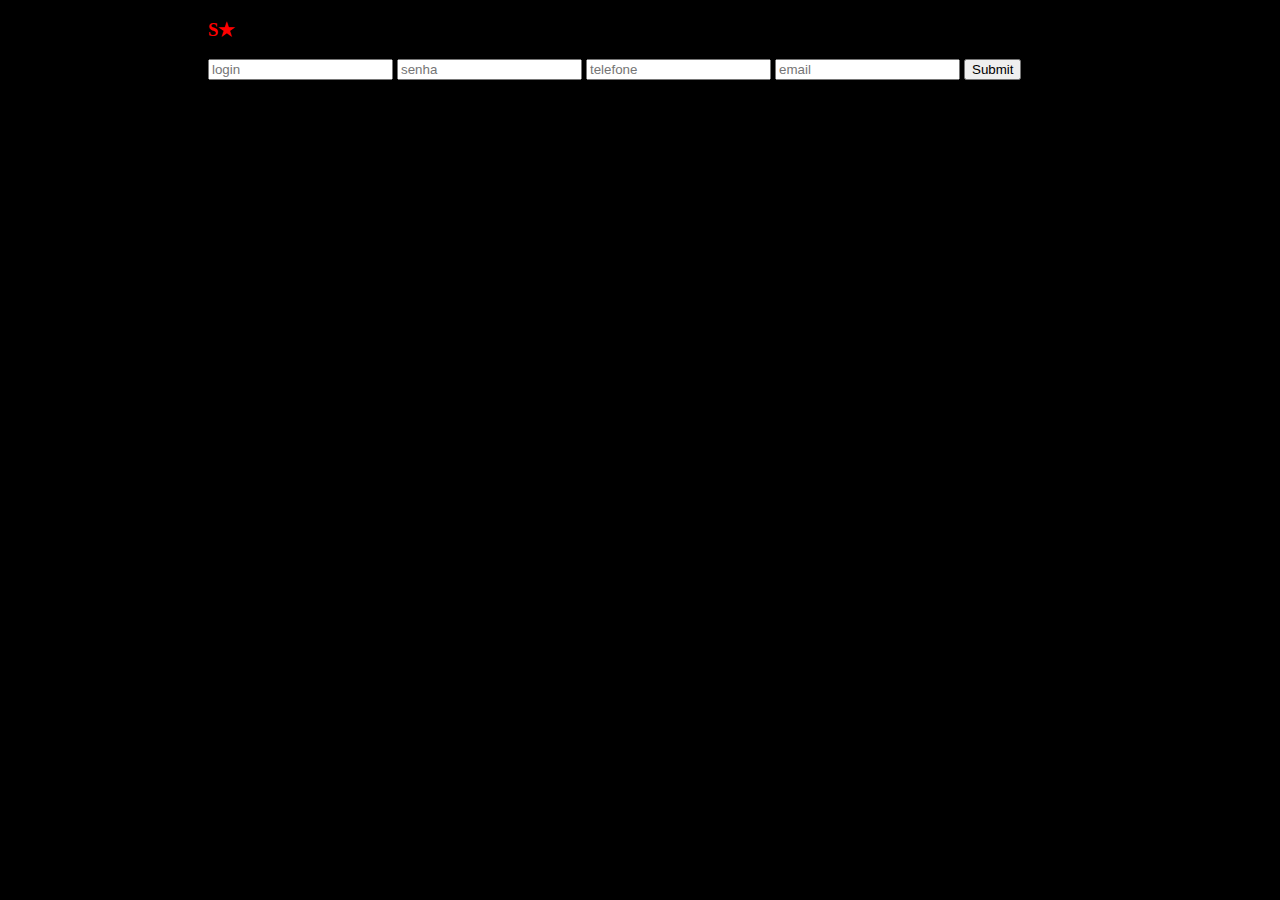
<file: index.html>
<!DOCTYPE html>
<html lang="en">
<head>
    <link rel="stylesheet" href="style.css" >
    <meta charset="UTF-8">
    <meta name="viewport" content="width=device-width, initial-scale=1.0">
    <title>★login★</title>
</head>
<body>
    <div class="seila">
    <form>
        <h3>S★</h3>
    <input type="text"placeholder="login"Id="login">
    <input type="password"placeholder="senha"Id="senha">
    <input type="tel"placeholder="telefone"id="telefone">
    <input type="email"placeholder="email"id="email">
    <input type="submit"onclick="logar(); return false;">
</form>
</div>
<script>

    function logar() {
        var login=document.getElementById('login').value;
        var senha=document.getElementById('senha').value;
        var email=document.getElementById('email').value;
        var telefone=document.getElementById('telefone').value;
        if(login=="seila" && senha=="123" && email=='sa@gmail.com'&& telefone=='40028922' ){
            alert('sucesso');
            location.href="home.html";
        }else{
            alert('usuario ou senha icorreto');
        }
    }
    </script>
</body>
</html>
</file>
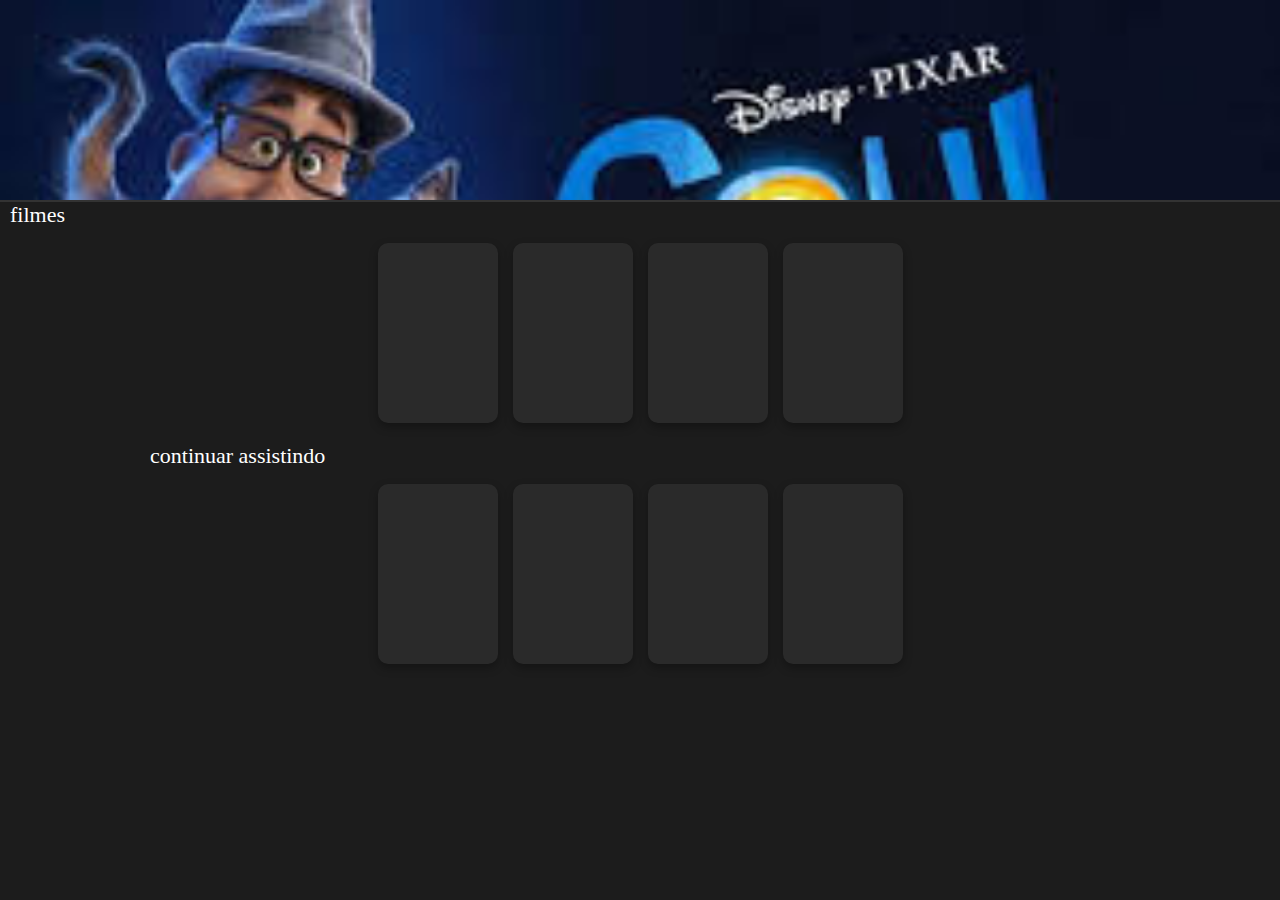
<file: home.html>
<!DOCTYPE html>
<html lang="en">
<head>
    <meta charset="UTF-8">
    <meta name="viewport" content="width=device-width, initial-scale=1.0">
    <title>home</title>
    <style>
        body{
            margin:0 ;
            background-color: #1c1c1c;
            color: #fff;
        }
        .banner{
            background:url([data-uri]) ;
          background-size:cover ;
          height: 200px;
          border-bottom:2px solid #333 ;
        }
        .section{
            padding: 20px;
            max-width: 1000px;
            margin: auto;
        }
        .section-title{
            font-size: 22px;
            margin-bottom: 15px;
            border-left: 10px;
            padding-left: 10px;
        }
        .row{
            display: flex;
            flex-wrap: wrap;
            gap: 15px;
            justify-content: center;
        }
        .movie{
            width: 120px;
            height: 180px;
            background-color: #2a2a2a;
            background-size: cover;
            background-position: center;
            border-radius: 10px;
            box-shadow: 0 4px 10px rgba(0,0,0,0.3);
            transition: tranform 0.2;        
        }
      
    </style>
</head>
<body>
<div class="banner"></div>

<div class="section-title">filmes</div>
<div class="row">
<div class="movie" style="background-image: url(https://lumiere-a.akamaihd.net/v1/images/poster_cf6525c0.png) ;"></div>
<div class="movie" style="background-image: url(https://lumiere-a.akamaihd.net/v1/images/poster_002_ffcbf145.png) ;"></div>
<div class="movie" style="background-image: url(https://lumiere-a.akamaihd.net/v1/images/poster_43c579d0.png) ;"></div>
<div class="movie" style="background-image: url(https://lumiere-a.akamaihd.net/v1/images/2_98a9a2e6.jpeg) ;"></div>
</div>
</div>

<div class="section">
<div class="section-title">continuar assistindo</div>
<div class="row">
   <div class="movie" style="background-image: url(https://lumiere-a.akamaihd.net/v1/images/encanto_ka_bpo_pay1_ee2c2e0c.jpeg);"></div>
<div class="movie" style="background-image: url(https://lumiere-a.akamaihd.net/v1/images/daylight_payoff_poster_brazil_27eb2c00.jpeg);"></div>
<div class="movie" style="background-image: url(https://lumiere-a.akamaihd.net/v1/images/04a_scallop_dompayoff_1sht_bra_v2_06c57418.png);"></div>
<div class="movie" style="background-image: url(https://lumiere-a.akamaihd.net/v1/images/outfit_domestic_teaser1_brazil_09a5b381.jpeg);"></div>
</div>
</div>
    
</body>
</html>
</file>
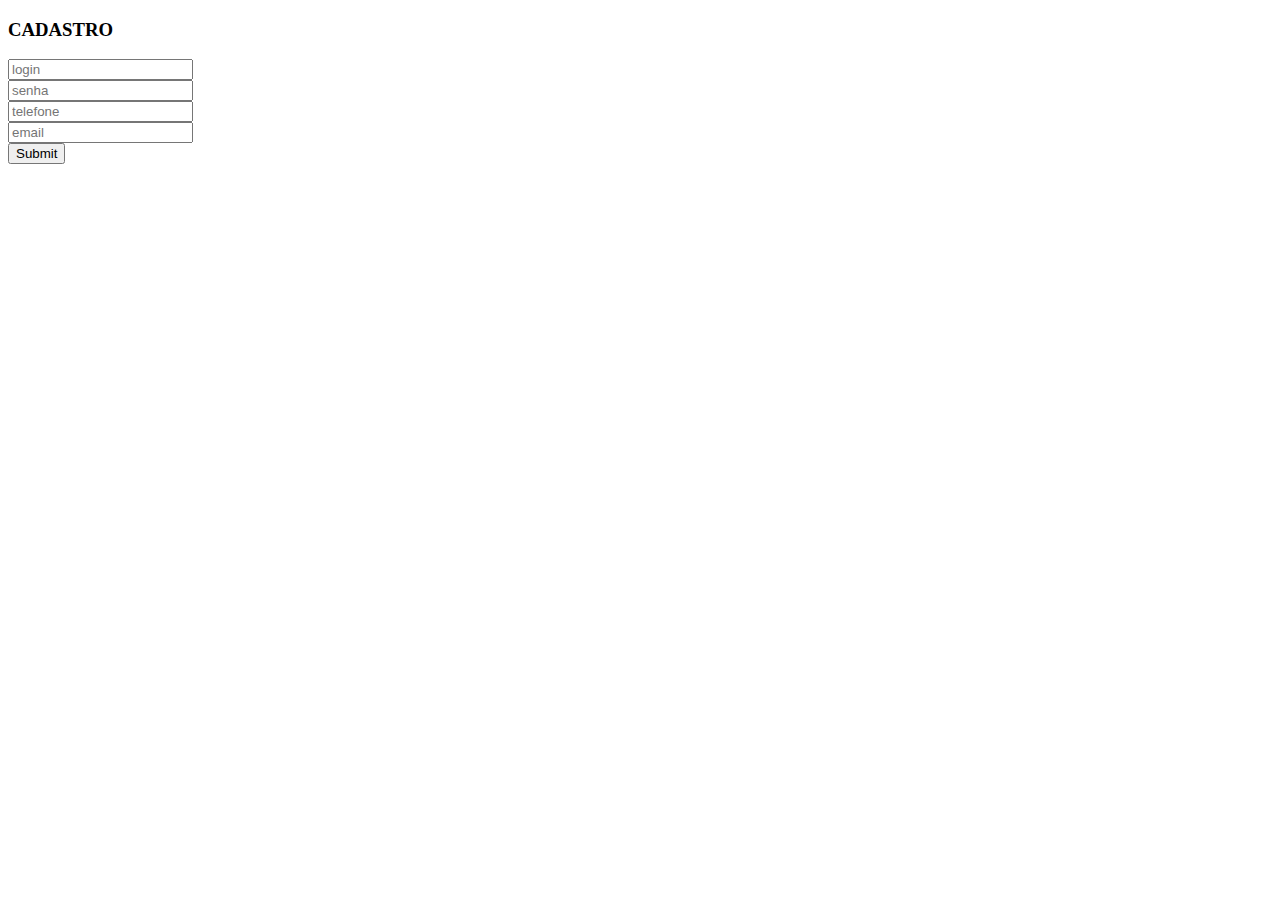
<file: intex.html>
<!DOCTYPE html>
<html lang="en">
<head>
    <meta charset="UTF-8">
    <meta name="viewport" content="width=device-width, initial-scale=1.0">
    <title>Document</title>
</head>
<body>
    <from>
        <h3>CADASTRO</h3>
        <input type="text"placeholder="login"Id="login">
    </from>
    <form>
        <input type="password"placeholder="senha"Id="senha">
    </form>
<from>
    <input type="telephone"placeholder="telefone"id="telefone">
</from>
<form>
<input type="email"placeholder="email"id="email">
</form>
<form>
    <input type="submit"onllck="logar"();retun false>
</form>
</body>
</html>
</file>
<file: style.css>
body{
    background-color:black ;
    color:red;
}
.seila{
    background-color: rgb(0, 0, 0);
    width: 1400px;
    height:60px;
    position:center ;
    margin-left:200px ;
}

h3{
    width:100% ;
}
</file>
